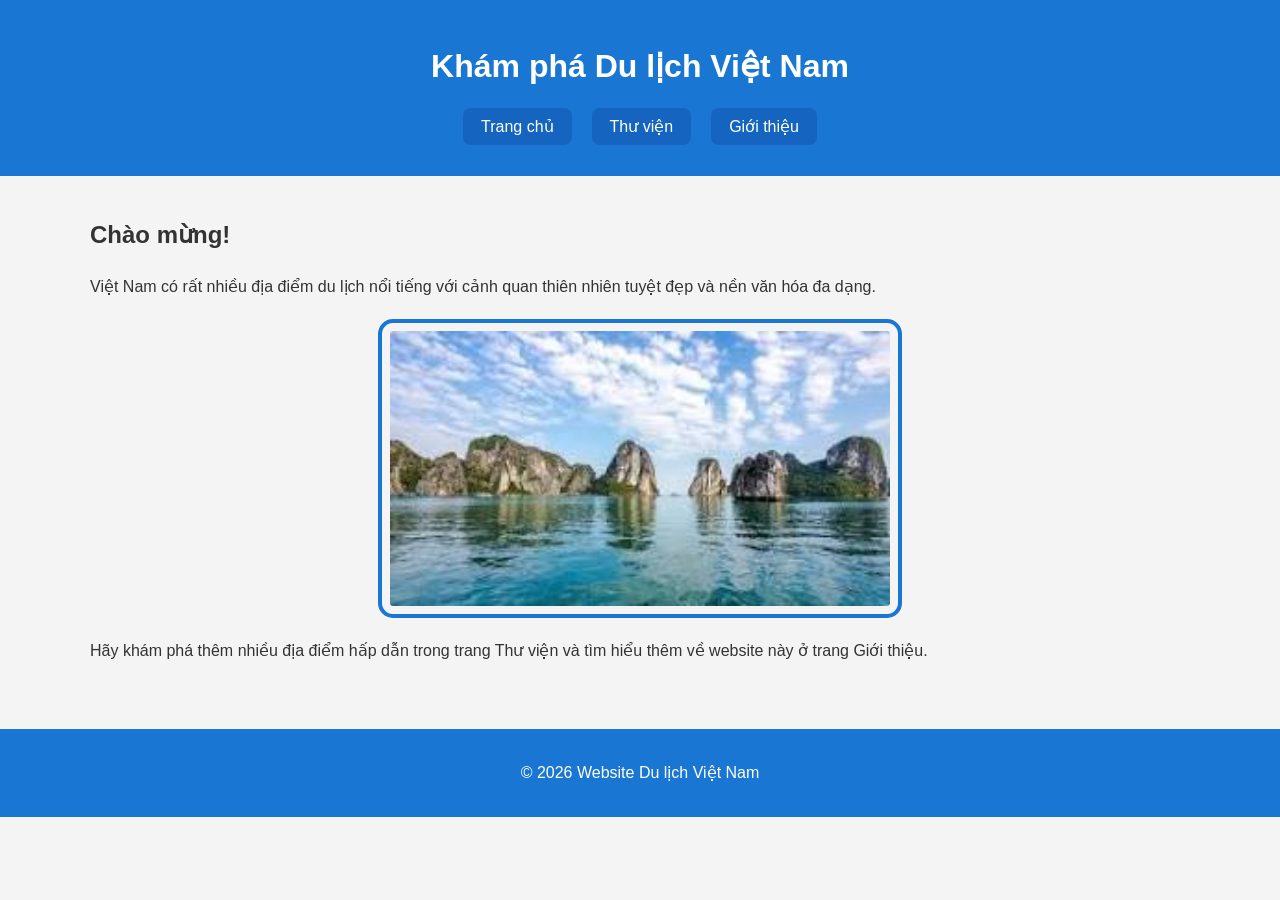
<file: index.html>
<!DOCTYPE html>
<html lang="vi">
<head>
    <meta charset="UTF-8">
    <meta name="viewport" content="width=device-width, initial-scale=1.0">
    <title>Khám phá Du lịch Việt Nam</title>
    <link rel="stylesheet" href="style.css">
</head>
<body>

    <a href="#main" class="skip-link">Chuyển đến nội dung chính</a>

    <header>
        <h1>Khám phá Du lịch Việt Nam</h1>

        <nav>
            <ul>
                <li><a href="index.html">Trang chủ</a></li>
                <li><a href="gallery.html">Thư viện</a></li>
                <li><a href="about.html">Giới thiệu</a></li>
            </ul>
        </nav>
    </header>

    <main id="main">
        <h2>Chào mừng!</h2>

        <p>
            Việt Nam có rất nhiều địa điểm du lịch nổi tiếng với cảnh quan thiên nhiên
            tuyệt đẹp và nền văn hóa đa dạng.
        </p>

        <img src="images/image1.jpg" alt="Vịnh Hạ Long">

        <p>
            Hãy khám phá thêm nhiều địa điểm hấp dẫn trong trang Thư viện và tìm hiểu
            thêm về website này ở trang Giới thiệu.
        </p>
    </main>

    <footer>
        <p>&copy; 2026 Website Du lịch Việt Nam</p>
    </footer>

</body>
</html>
</file>
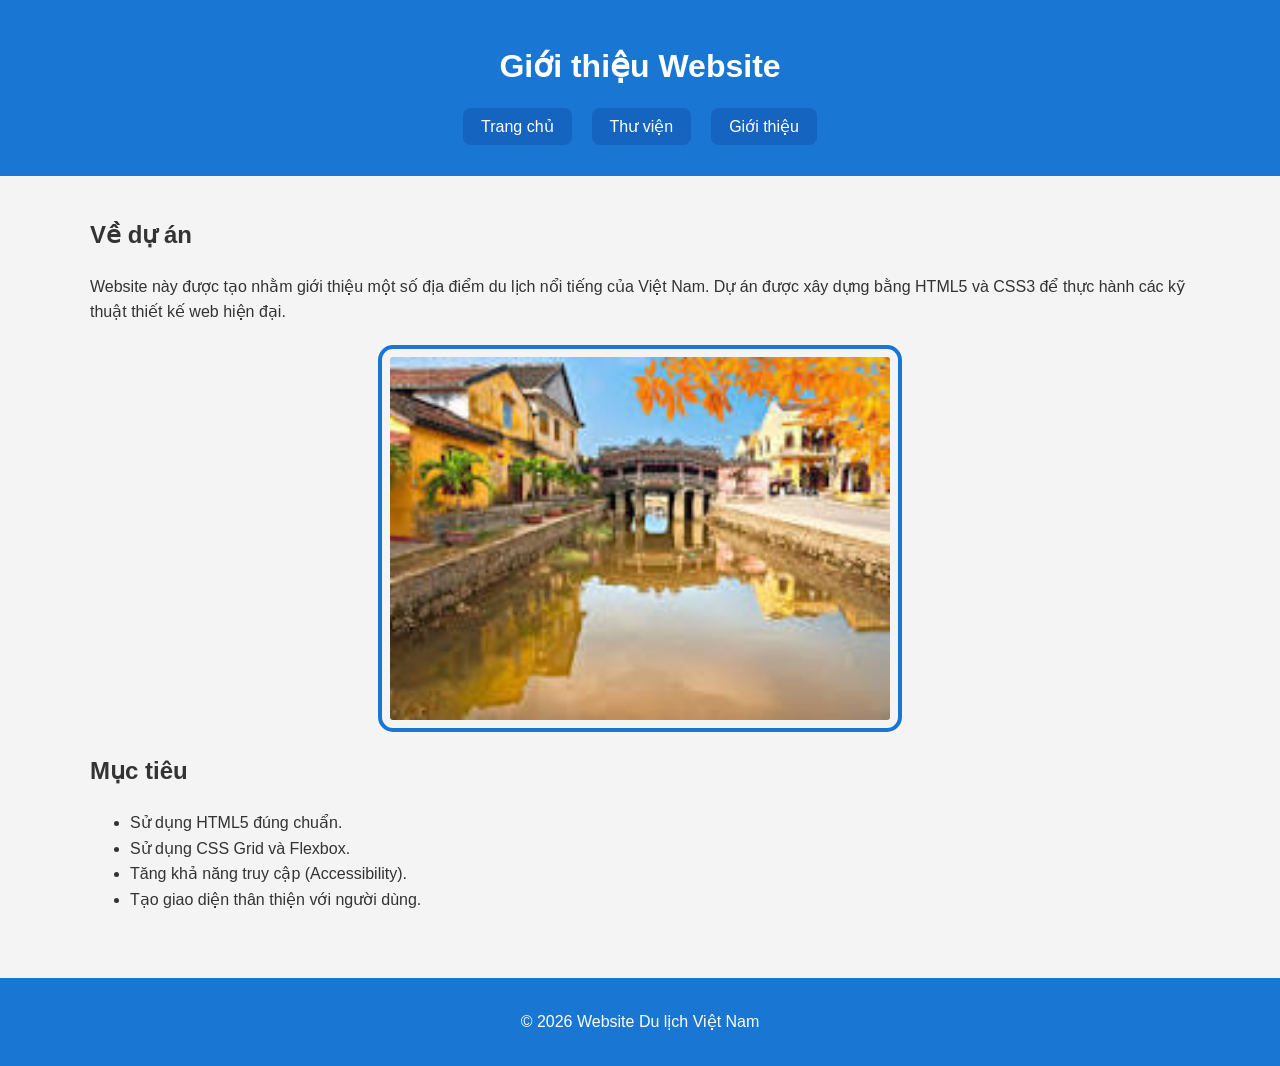
<file: about.html>
<!DOCTYPE html>
<html lang="vi">
<head>
    <meta charset="UTF-8">
    <meta name="viewport" content="width=device-width, initial-scale=1.0">
    <title>Giới thiệu</title>
    <link rel="stylesheet" href="style.css">
</head>

<body>

    <a href="#main" class="skip-link">Chuyển đến nội dung chính</a>

    <header>
        <h1>Giới thiệu Website</h1>

        <nav>
            <ul>
                <li><a href="index.html">Trang chủ</a></li>
                <li><a href="gallery.html">Thư viện</a></li>
                <li><a href="about.html">Giới thiệu</a></li>
            </ul>
        </nav>
    </header>

    <main id="main">

        <h2>Về dự án</h2>

        <p>
            Website này được tạo nhằm giới thiệu một số địa điểm du lịch nổi tiếng của Việt Nam.
            Dự án được xây dựng bằng HTML5 và CSS3 để thực hành các kỹ thuật thiết kế web hiện đại.
        </p>

        <img src="images/image3.jpg" alt="Phố cổ Hội An">

        <h2>Mục tiêu</h2>

        <ul>
            <li>Sử dụng HTML5 đúng chuẩn.</li>
            <li>Sử dụng CSS Grid và Flexbox.</li>
            <li>Tăng khả năng truy cập (Accessibility).</li>
            <li>Tạo giao diện thân thiện với người dùng.</li>
        </ul>

    </main>

    <footer>
        <p>&copy; 2026 Website Du lịch Việt Nam</p>
    </footer>

</body>
</html>
</file>
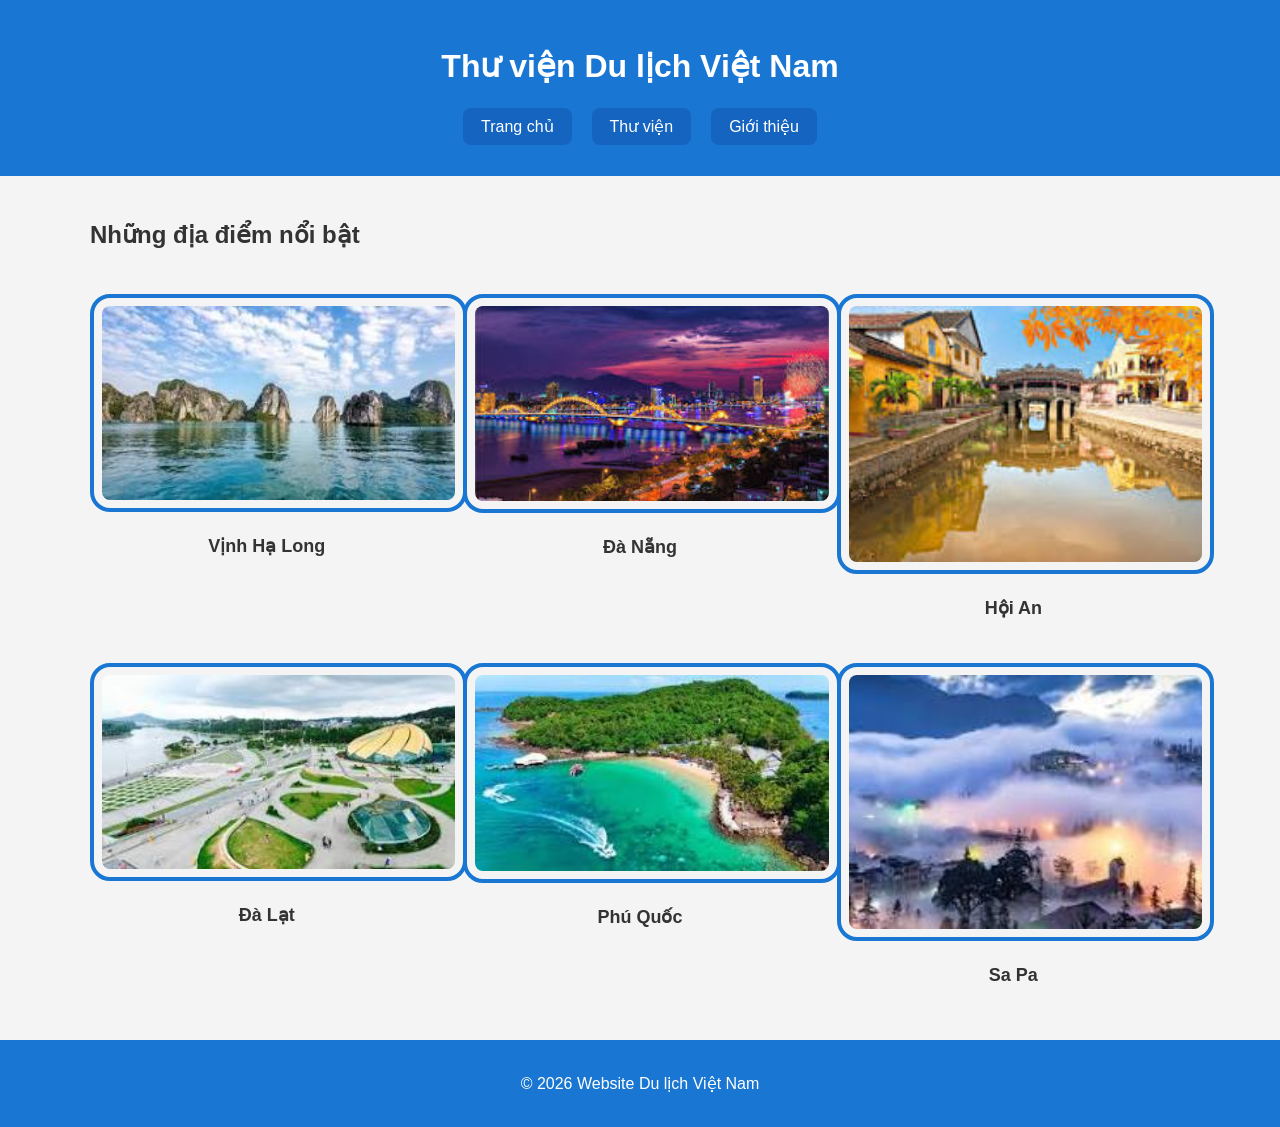
<file: gallery.html>
<!DOCTYPE html>
<html lang="vi">
<head>
    <meta charset="UTF-8">
    <meta name="viewport" content="width=device-width, initial-scale=1.0">
    <title>Thư viện ảnh</title>
    <link rel="stylesheet" href="style.css">
</head>
<body>

    <a href="#main" class="skip-link">Chuyển đến nội dung chính</a>

    <header>
        <h1>Thư viện Du lịch Việt Nam</h1>

        <nav>
            <ul>
                <li><a href="index.html">Trang chủ</a></li>
                <li><a href="gallery.html">Thư viện</a></li>
                <li><a href="about.html">Giới thiệu</a></li>
            </ul>
        </nav>
    </header>

    <main id="main">

        <h2>Những địa điểm nổi bật</h2>

        <section class="gallery">

    <figure>
        <img src="images/image1.jpg" alt="Vịnh Hạ Long">
        <figcaption>Vịnh Hạ Long</figcaption>
    </figure>

    <figure>
        <img src="images/image2.jpg" alt="Đà Nẵng">
        <figcaption>Đà Nẵng</figcaption>
    </figure>

    <figure>
        <img src="images/image3.jpg" alt="Hội An">
        <figcaption>Hội An</figcaption>
    </figure>

    <figure>
        <img src="images/image4.jpg" alt="Đà Lạt">
        <figcaption>Đà Lạt</figcaption>
    </figure>

    <figure>
        <img src="images/image5.jpg" alt="Phú Quốc">
        <figcaption>Phú Quốc</figcaption>
    </figure>

    <figure>
        <img src="images/image6.jpg" alt="Sa Pa">
        <figcaption>Sa Pa</figcaption>
    </figure>

</section>

    </main>

    <footer>
        <p>&copy; 2026 Website Du lịch Việt Nam</p>
    </footer>

</body>
</html>
</file>
<file: style.css>
/* ===== Thiết lập chung ===== */

body {
    margin: 0;
    font-family: Arial, Helvetica, sans-serif;
    background-color: #f4f4f4;
    color: #333;
    line-height: 1.6;
}

/* ===== Skip Link ===== */

.skip-link {
    position: absolute;
    left: -9999px;
    top: 10px;
    background: #000;
    color: #fff;
    padding: 10px 15px;
    text-decoration: none;
    border-radius: 5px;
}

.skip-link:focus {
    left: 20px;
}

/* ===== Header ===== */

header {
    background-color: #1976d2;
    color: white;
    text-align: center;
    padding: 20px;
}

/* ===== Navigation (Flexbox) ===== */

nav ul {
    display: flex;
    justify-content: center;
    gap: 20px;
    list-style: none;
    padding: 0;
    margin-top: 20px;
}

nav a {
    text-decoration: none;
    color: white;
    background-color: #1565c0;
    padding: 10px 18px;
    border-radius: 8px;
    transition: 0.3s;
}

nav a:hover {
    background-color: #0d47a1;
    transform: translateY(-3px);
}

/* ===== Nội dung ===== */

main {
    width: 90%;
    max-width: 1100px;
    margin: auto;
    padding: 20px;
}

/* ===== Hình ảnh ===== */

img {
    width: 100%;
    max-width: 500px;
    display: block;
    margin: 20px auto;

    border: 4px solid #1976d2;
    padding: 8px;
    border-radius: 15px;

    transition: transform 0.4s;
}

img:hover {
    transform: scale(1.05);
}

/* ===== Gallery (Grid) ===== */

.gallery {
    display: grid;
    grid-template-columns: repeat(3, 1fr);
    gap: 20px;
}

/* nth-child */

.gallery img:nth-child(odd) {
    border-radius: 20px;
}

.gallery img:nth-child(even) {
    border-radius: 50%;
}

/* ===== Footer ===== */

footer {
    text-align: center;
    background: #1976d2;
    color: white;
    padding: 15px;
    margin-top: 30px;
}

/* ===== Responsive ===== */

@media (max-width: 768px) {

    .gallery {
        grid-template-columns: repeat(2, 1fr);
    }

}

@media (max-width: 500px) {

    .gallery {
        grid-template-columns: 1fr;
    }

    nav ul {
        flex-direction: column;
        align-items: center;
    }

}

/* ===== Figure và Figcaption ===== */

.gallery figure {
    text-align: center;
    margin: 0;
}

.gallery figcaption {
    margin-top: 10px;
    font-weight: bold;
    color: #333;
    font-size: 18px;
}

}
</file>
